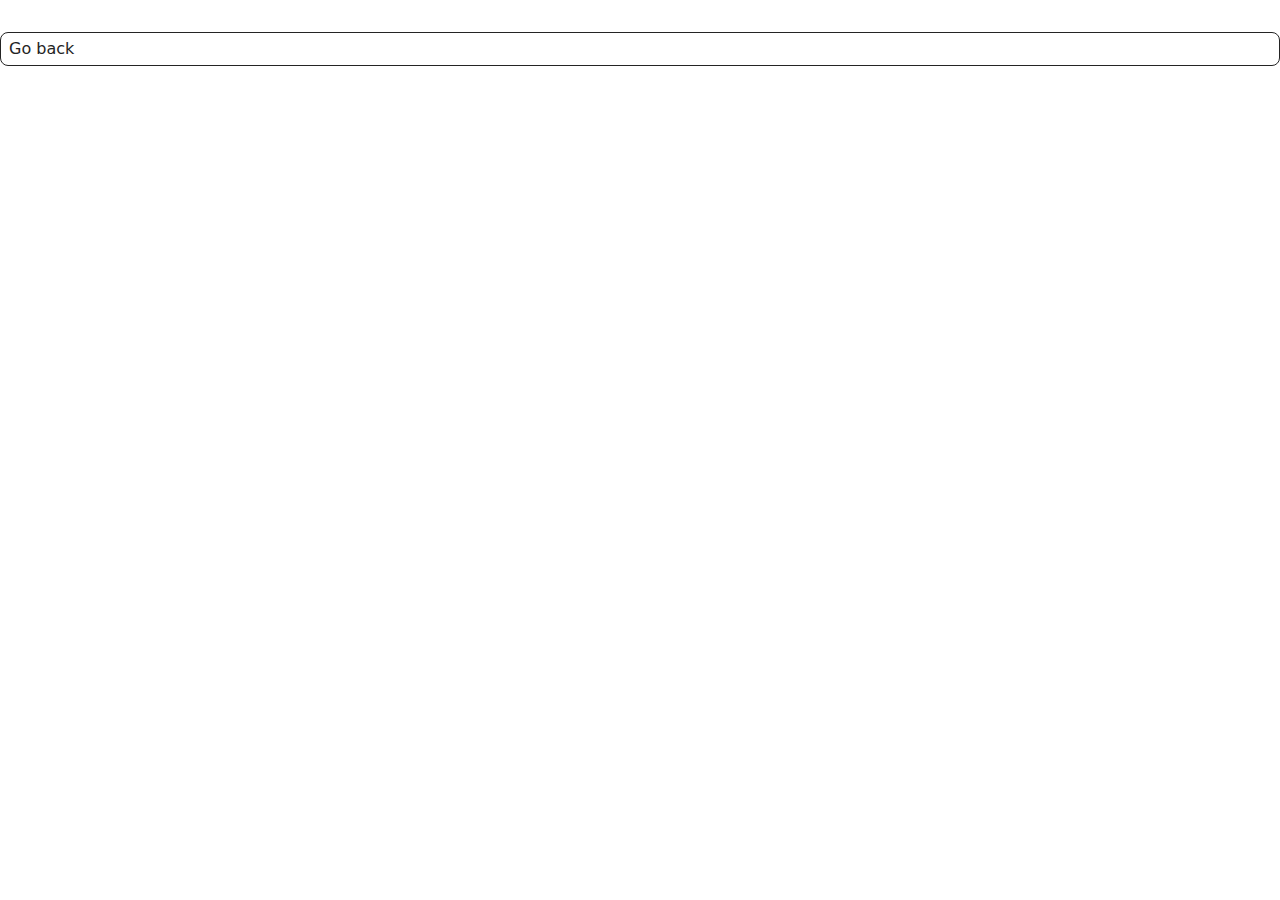
<file: src/1-gallery.html>
<!DOCTYPE html>
<html lang="uk">
  <head>
    <meta charset="UTF-8" />
    <title>Gallery</title>
    <link rel="stylesheet" href="./css/styles.css" />
    <link rel="stylesheet" href="./css/gallery.css" />
  </head>
  <body>
    <a class="back-link" href="./index.html">Go back</a>

    <ul class="gallery"></ul>
    <script type="module" src="./js/1-gallery.js"></script>
  </body>
</html>
</file>
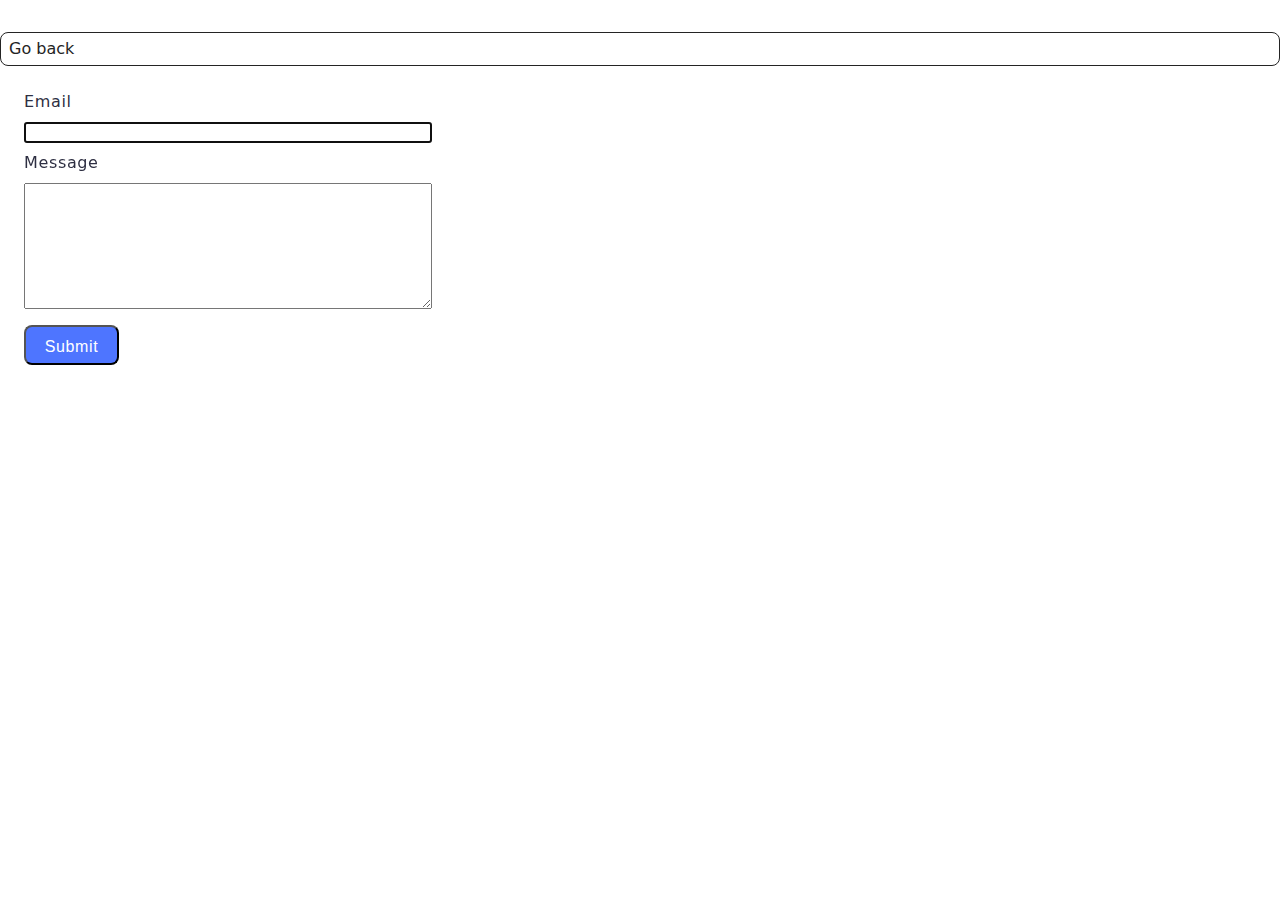
<file: src/2-form.html>
<!DOCTYPE html>
<html lang="en">
<head>
    <meta charset="UTF-8">
    <meta name="viewport" content="width=device-width, initial-scale=1.0">
    <title>Form</title>
    <link rel="stylesheet" href="./css/form.css" />
    <link rel="stylesheet" href="./css/styles.css" />
</head>
<body>
  <a class="back-link" href="./index.html">Go back</a>

    <form class="feedback-form" autocomplete="off">
  <label class="form-input form-input-email">
    Email
    <input type="email" name="email" autofocus />
  </label>
  <label class="form-input form-input-message">
    Message
    <textarea name="message" rows="8"></textarea>
  </label>
  <button class="form-submit-button" type="submit">Submit</button>
    </form>
<script type="module" src="./js/2-form.js"></script>
</body>
</html>
</file>
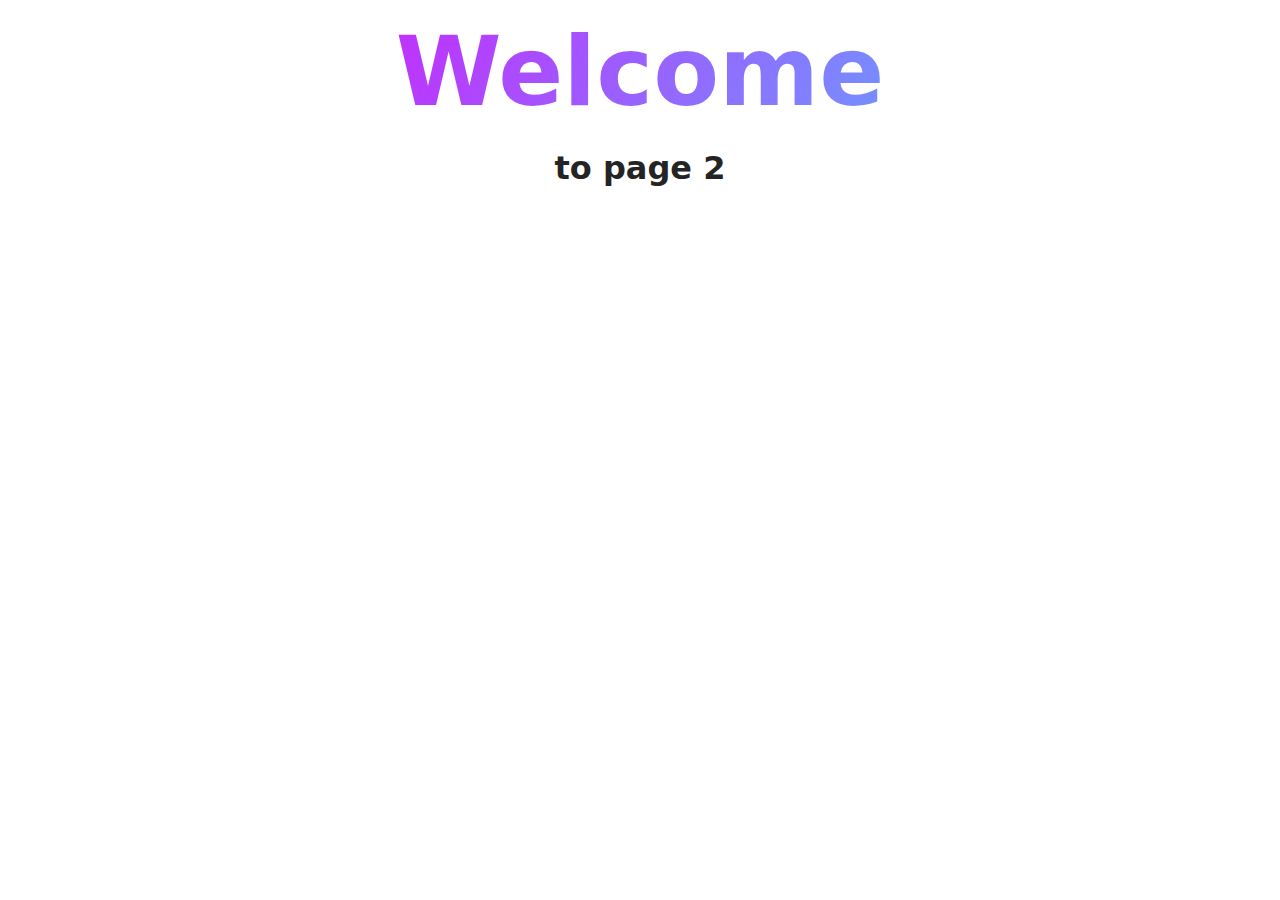
<file: src/page-2.html>
<!DOCTYPE html>
<html lang="en">
  <head>
    <meta charset="UTF-8" />
    <meta http-equiv="X-UA-Compatible" content="IE=edge" />
    <meta name="viewport" content="width=device-width, initial-scale=1.0" />
    <title>Page 2</title>
    <link rel="stylesheet" href="./css/styles.css" />
  </head>
  <body>
    <load
      src="./partials/header.html"
      icon-path="./img/sprite.svg#logo"
      highlight-act="active"
    />

    <main>
      <div class="container">
        <h1 class="main-title">
          <span class="main-title-gradient">Welcome</span> to page 2
        </h1>
        <load src="./partials/back-link.html" />
      </div>
    </main>

    <load src="./partials/footer.html" />
  </body>
</html>
</file>
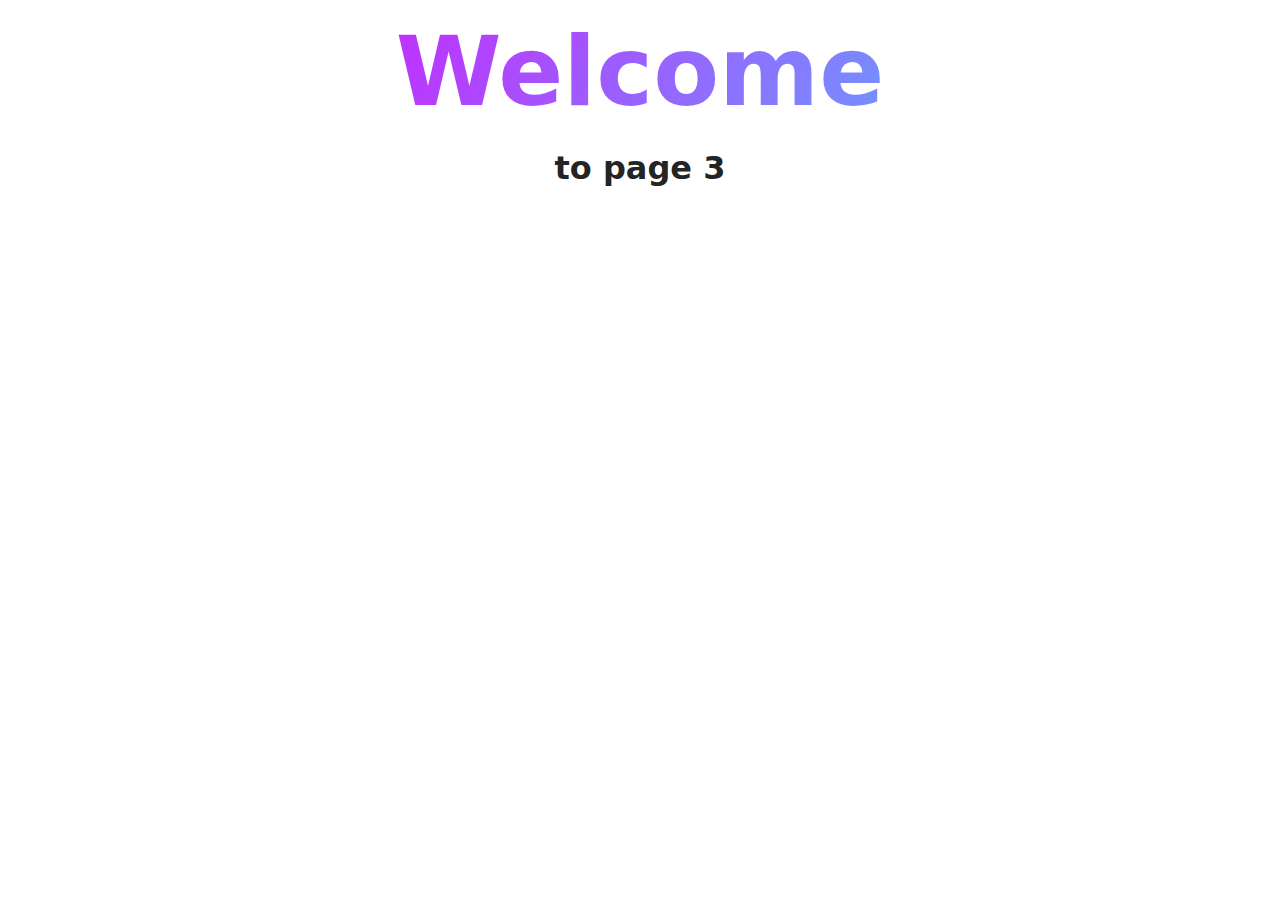
<file: src/page-3.html>
<!DOCTYPE html>
<html lang="en">
  <head>
    <meta charset="UTF-8" />
    <meta http-equiv="X-UA-Compatible" content="IE=edge" />
    <meta name="viewport" content="width=device-width, initial-scale=1.0" />
    <title>Page 3</title>
    <link rel="stylesheet" href="./css/styles.css" />
  </head>
  <body>
    <load
      src="./partials/header.html"
      icon-path="./img/sprite.svg#logo"
      highlight-curr="active"
    />

    <main>
      <div class="container">
        <h1 class="main-title">
          <span class="main-title-gradient">Welcome</span> to page 3
        </h1>
        <load src="./partials/back-link.html" />
      </div>
    </main>

    <load src="./partials/footer.html" />
  </body>
</html>
</file>
<file: src/css/gallery.css>
.gallery-section {
  padding: 24px 156px;
}

.gallery {
  display: flex;
  flex-wrap: wrap;
  gap: 24px;

  max-width: calc(360px * 3 + 24px * 2);

  margin: 0 auto;
  padding: 0;
  list-style: none;
}

.gallery-item {
  width: 360px;
  height: 200px;
  overflow: hidden;
}

.gallery-link {
  display: block;
  width: 100%;
  height: 100%;
}

.gallery-image {
  width: 100%;
  height: 100%;
  object-fit: cover;
  display: block;
}
</file>
<file: src/css/form.css>
.feedback-form {
    border-radius: 8px;
    padding: 24px;
    width: 408px;
    height: 296px;
}

.form-input {
    display: flex;
    flex-direction: column;
    gap: 8px;
    /* ТЕКСТ */
    font-weight: 400;
    font-size: 16px;
    line-height: 150%;
    letter-spacing: 0.04em;
    color: #2e2f42;
}

.form-input-email {
    margin-bottom: 8px;
}

.form-input-message {
    margin-bottom: 16px;
}

.form-submit-button {
    border-radius: 8px;
    padding: 8px 16px;
    width: 95px;
    height: 40px;
    background-color: #4e75ff;
    /* ТЕКСТ */
    font-weight: 500;
    font-size: 16px;
    line-height: 150%;
    letter-spacing: 0.04em;
    color: #fff;
}
</file>
<file: src/css/styles.css>
/**
  |============================
  | include css partials with
  | default @import url()
  |============================
*/
/* Common styles */
@import url('./reset.css');
@import url('./base.css');
@import url('./container.css');
@import url('./animations.css');

/* Sections style */
@import url('./header.css');
@import url('./vite-promo.css');
@import url('./badges.css');
@import url('./back-link.css');
@import url('./footer.css');
</file>
